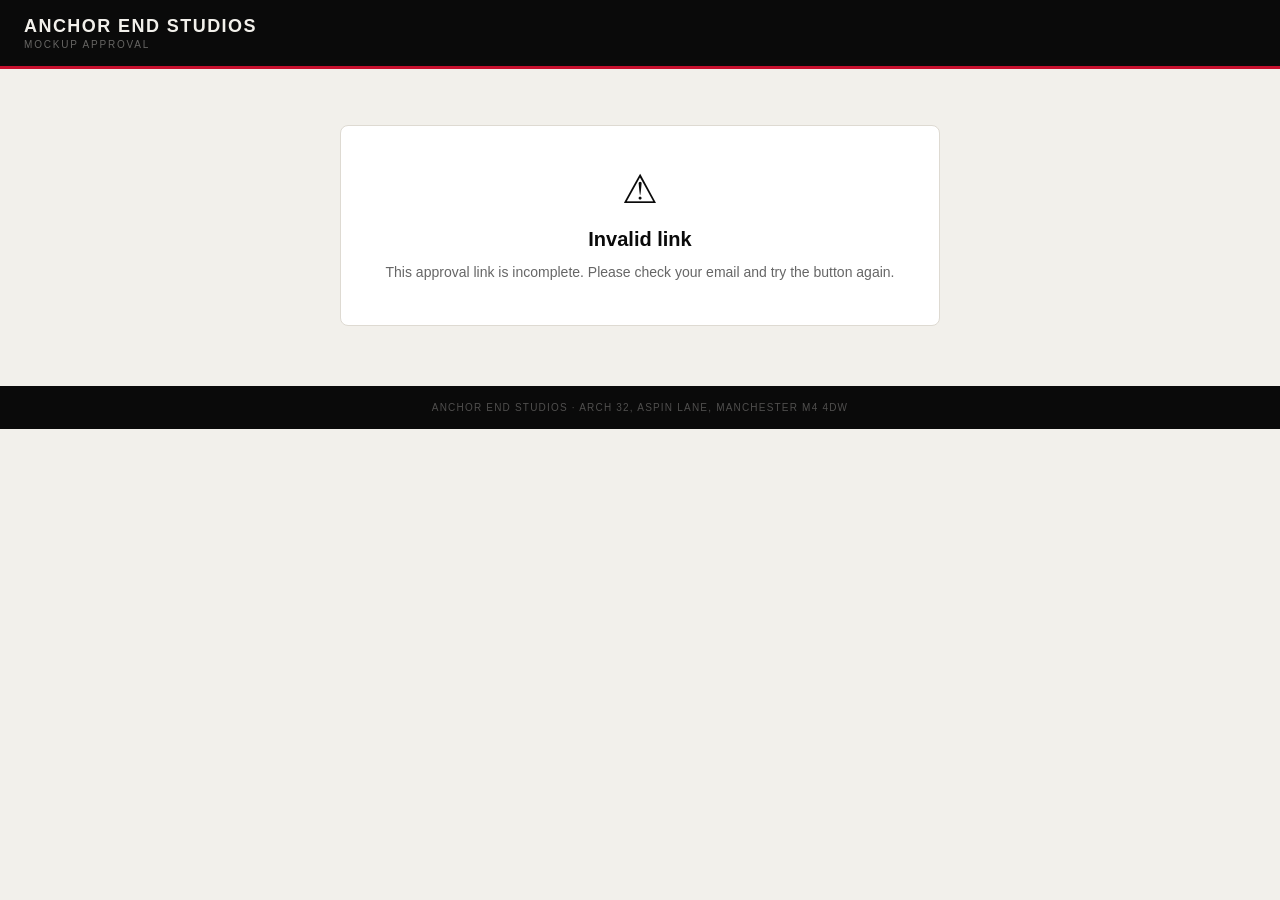
<file: approval.html>
<!DOCTYPE html>
<html lang="en">
<head>
  <meta charset="UTF-8">
  <meta name="viewport" content="width=device-width, initial-scale=1">
  <title>Mockup Approval — Anchor End Studios</title>
  <style>
    *, *::before, *::after { box-sizing: border-box; margin: 0; padding: 0; }
    html { font-size: 16px; }
    body {
      font-family: -apple-system, BlinkMacSystemFont, "Segoe UI", Helvetica, Arial, sans-serif;
      background: #f2f0eb;
      color: #0a0a0a;
      min-height: 100vh;
      -webkit-font-smoothing: antialiased;
    }

    /* Header */
    .header {
      background: #0a0a0a;
      padding: 16px 24px;
      border-bottom: 3px solid #c8102e;
    }
    .header-brand {
      font-size: 18px;
      font-weight: 900;
      letter-spacing: 0.08em;
      color: #f2f0eb;
      text-transform: uppercase;
    }
    .header-sub {
      font-size: 10px;
      color: rgba(242,240,235,0.4);
      letter-spacing: 0.18em;
      text-transform: uppercase;
      margin-top: 2px;
    }

    /* Container */
    .wrap {
      max-width: 640px;
      margin: 0 auto;
      padding: 32px 20px 60px;
    }

    /* Loading / error states */
    .state-card {
      background: #fff;
      border: 1px solid #dedad2;
      border-radius: 8px;
      padding: 40px 32px;
      text-align: center;
      margin-top: 24px;
    }
    .state-icon { font-size: 40px; margin-bottom: 16px; }
    .state-title { font-size: 20px; font-weight: 700; margin-bottom: 10px; }
    .state-body  { font-size: 14px; color: #666; line-height: 1.7; }

    /* Approved / changes state */
    .responded-banner {
      border-radius: 8px;
      padding: 20px 24px;
      margin-bottom: 24px;
      display: flex;
      align-items: flex-start;
      gap: 14px;
    }
    .responded-banner.approved  { background: #dcfce7; border: 1px solid #86efac; }
    .responded-banner.changes   { background: #fef9c3; border: 1px solid #fde047; }
    .responded-banner-icon { font-size: 24px; flex-shrink: 0; }
    .responded-banner-title { font-size: 16px; font-weight: 700; margin-bottom: 4px; }
    .responded-banner-body  { font-size: 13px; color: #444; line-height: 1.6; }

    /* Mockup image */
    .mockup-section { margin-bottom: 28px; }
    .mockup-img {
      width: 100%;
      height: auto;
      display: block;
      border: 1px solid #dedad2;
      border-radius: 6px;
    }

    /* Job info */
    .info-section {
      background: #fff;
      border: 1px solid #dedad2;
      border-radius: 8px;
      padding: 20px 24px;
      margin-bottom: 24px;
    }
    .info-label {
      font-size: 9px;
      font-weight: 700;
      text-transform: uppercase;
      letter-spacing: 0.18em;
      color: #9a9590;
      margin-bottom: 10px;
    }
    .info-row { display: flex; gap: 8px; flex-wrap: wrap; font-size: 13px; color: #333; line-height: 1.7; }
    .info-key { color: #9a9590; min-width: 80px; }

    /* Notes */
    .notes-box {
      background: #e8e6e1;
      border-left: 3px solid #c8102e;
      padding: 12px 16px;
      border-radius: 0 4px 4px 0;
      margin-bottom: 24px;
      font-size: 13px;
      line-height: 1.7;
      color: #333;
    }
    .notes-label {
      font-size: 9px;
      font-weight: 700;
      text-transform: uppercase;
      letter-spacing: 0.18em;
      color: #9a9590;
      margin-bottom: 6px;
    }

    /* Action buttons */
    .action-section { margin-bottom: 24px; }
    .action-title { font-size: 15px; font-weight: 700; margin-bottom: 16px; }
    .action-btns {
      display: flex;
      gap: 12px;
    }
    @media (max-width: 500px) { .action-btns { flex-direction: column; } }
    .btn {
      flex: 1;
      padding: 14px 20px;
      border-radius: 6px;
      font-size: 14px;
      font-weight: 700;
      border: none;
      cursor: pointer;
      text-align: center;
      transition: opacity .15s;
    }
    .btn:hover  { opacity: .85; }
    .btn:disabled { opacity: .5; cursor: not-allowed; }
    .btn-approve  { background: #16a34a; color: #fff; }
    .btn-changes  { background: #fff; color: #0a0a0a; border: 2px solid #ccc; }
    .btn-submit   { background: #c8102e; color: #fff; }
    .btn-back     { background: none; color: #666; border: none; cursor: pointer; font-size: 13px; margin-bottom: 16px; padding: 0; text-decoration: underline; }

    /* Confirmation form */
    .confirm-section { display: none; }
    .confirm-section.active { display: block; }
    .field-label { font-size: 12px; font-weight: 600; margin-bottom: 6px; display: block; color: #333; }
    .field-hint  { font-size: 11px; color: #9a9590; margin-bottom: 4px; }
    input[type=text], textarea {
      width: 100%;
      padding: 10px 12px;
      border: 1.5px solid #ccc;
      border-radius: 6px;
      font-size: 14px;
      font-family: inherit;
      background: #fff;
      color: #0a0a0a;
      margin-bottom: 16px;
      outline: none;
      transition: border-color .15s;
    }
    input[type=text]:focus, textarea:focus { border-color: #c8102e; }
    textarea { resize: vertical; min-height: 90px; }

    /* Footer */
    .footer {
      background: #0a0a0a;
      padding: 16px 24px;
      text-align: center;
      font-size: 10px;
      color: rgba(242,240,235,0.3);
      letter-spacing: 0.12em;
      text-transform: uppercase;
    }
  </style>
</head>
<body>

<header class="header">
  <div class="header-brand">Anchor End Studios</div>
  <div class="header-sub">Mockup Approval</div>
</header>

<div class="wrap" id="root">
  <div class="state-card">
    <div class="state-icon">⏳</div>
    <div class="state-title">Loading…</div>
  </div>
</div>

<footer class="footer">
  Anchor End Studios · Arch 32, Aspin Lane, Manchester M4 4DW
</footer>

<script>
(function () {
  const FIREBASE_API_KEY  = "AIzaSyCSnbQhjLvdwDNg9mTKaOW1gWvVUx8zmws";
  const FIREBASE_PROJECT  = "ink-stock-318c0";
  const WORKER_URL        = "https://anchor-end-enquiry-handler.anchorendscreenprinting.workers.dev";
  const root = document.getElementById("root");

  // ── Helpers ──────────────────────────────────────────────────────────────────

  function esc(s) {
    return String(s ?? "")
      .replace(/&/g, "&amp;").replace(/</g, "&lt;")
      .replace(/>/g, "&gt;").replace(/"/g, "&quot;");
  }

  function fmtDate(iso) {
    if (!iso) return "";
    return new Date(iso).toLocaleDateString("en-GB", { day: "numeric", month: "long", year: "numeric" });
  }

  // Read a Firestore REST field value
  function fsVal(field) {
    if (!field) return null;
    if ("stringValue"    in field) return field.stringValue;
    if ("integerValue"   in field) return parseInt(field.integerValue, 10);
    if ("timestampValue" in field) return field.timestampValue;
    if ("nullValue"      in field) return null;
    return null;
  }

  // ── Fetch approval doc from Firestore REST API ────────────────────────────────

  async function fetchApproval(token) {
    const url = `https://firestore.googleapis.com/v1/projects/${FIREBASE_PROJECT}/databases/(default)/documents/job_approvals/${encodeURIComponent(token)}?key=${FIREBASE_API_KEY}`;
    const res = await fetch(url);
    if (res.status === 404) return null;
    if (!res.ok) throw new Error(`Firestore error ${res.status}`);
    const doc = await res.json();
    const f = doc.fields ?? {};
    return {
      token:         fsVal(f.token),
      jobId:         fsVal(f.jobId),
      status:        fsVal(f.status),
      imageUrl:      fsVal(f.imageUrl),
      notes:         fsVal(f.notes),
      sentTo:        fsVal(f.sentTo),
      customerName:  fsVal(f.customerName),
      quoteRef:      fsVal(f.quoteRef),
      sentAt:        fsVal(f.sentAt),
      respondedAt:   fsVal(f.respondedAt),
      clientName:    fsVal(f.clientName),
      clientMessage: fsVal(f.clientMessage),
    };
  }

  // ── Render states ─────────────────────────────────────────────────────────────

  function renderError(title, body) {
    root.innerHTML = `
      <div class="state-card">
        <div class="state-icon">⚠</div>
        <div class="state-title">${esc(title)}</div>
        <div class="state-body">${esc(body)}</div>
      </div>`;
  }

  function renderAlreadyResponded(approval) {
    const isApproved = approval.status === "approved";
    root.innerHTML = `
      <div class="responded-banner ${isApproved ? "approved" : "changes"}">
        <div class="responded-banner-icon">${isApproved ? "✓" : "↩"}</div>
        <div>
          <div class="responded-banner-title">
            ${isApproved ? "You approved this mockup" : "You requested changes"}
          </div>
          <div class="responded-banner-body">
            ${approval.respondedAt ? "Responded on " + esc(fmtDate(approval.respondedAt)) : ""}
            ${approval.clientName ? " · " + esc(approval.clientName) : ""}
            ${approval.clientMessage ? "<br><em>\"" + esc(approval.clientMessage) + "\"</em>" : ""}
          </div>
        </div>
      </div>
      ${approval.imageUrl ? `
        <div class="mockup-section">
          <img class="mockup-img" src="${esc(approval.imageUrl)}" alt="Mockup">
        </div>` : ""}
      <div class="state-card" style="margin-top:0;">
        <div class="state-body">
          Your response has been received. Anchor End Studios will be in touch soon.
          <br><br>
          Questions? Email <a href="mailto:contact@anchorend.co.uk" style="color:#c8102e;">contact@anchorend.co.uk</a>
        </div>
      </div>`;
  }

  function renderApprovalUI(approval) {
    const firstName = (approval.customerName || "").split(" ")[0] || "there";

    root.innerHTML = `
      ${approval.imageUrl ? `
        <div class="mockup-section">
          <img class="mockup-img" src="${esc(approval.imageUrl)}" alt="Your mockup">
        </div>` : ""}

      ${approval.notes ? `
        <div class="notes-box">
          <div class="notes-label">Print notes</div>
          ${esc(approval.notes)}
        </div>` : ""}

      ${approval.quoteRef || approval.customerName ? `
        <div class="info-section">
          <div class="info-label">Your order</div>
          <div class="info-row">
            ${approval.quoteRef ? `<span class="info-key">Ref</span><span>${esc(approval.quoteRef)}</span>` : ""}
          </div>
        </div>` : ""}

      <!-- Step 1: choose -->
      <div id="step-choose" class="action-section">
        <div class="action-title">Hi ${esc(firstName)} — are you happy with this mockup?</div>
        <div class="action-btns">
          <button class="btn btn-approve" id="btn-approve">✓ Approve</button>
          <button class="btn btn-changes" id="btn-changes">↩ Request changes</button>
        </div>
      </div>

      <!-- Step 2a: confirm approval -->
      <div id="step-approve" class="confirm-section">
        <button class="btn-back" id="back-from-approve">← Back</button>
        <div class="action-title">Confirm approval</div>
        <label class="field-label">Your name (optional)</label>
        <input type="text" id="approve-name" placeholder="e.g. Jane Smith">
        <button class="btn btn-approve" id="btn-confirm-approve" style="width:100%">Confirm approval →</button>
      </div>

      <!-- Step 2b: request changes -->
      <div id="step-changes" class="confirm-section">
        <button class="btn-back" id="back-from-changes">← Back</button>
        <div class="action-title">Request changes</div>
        <label class="field-label">What would you like changed? <span style="color:#c8102e">*</span></label>
        <textarea id="changes-message" placeholder="e.g. Please increase the text size and move the logo slightly lower"></textarea>
        <label class="field-label">Your name (optional)</label>
        <input type="text" id="changes-name" placeholder="e.g. Jane Smith">
        <button class="btn btn-submit" id="btn-confirm-changes" style="width:100%">Send changes request →</button>
      </div>
    `;

    // Navigation
    document.getElementById("btn-approve").addEventListener("click", () => {
      document.getElementById("step-choose").style.display = "none";
      document.getElementById("step-approve").classList.add("active");
      document.getElementById("approve-name").focus();
    });
    document.getElementById("btn-changes").addEventListener("click", () => {
      document.getElementById("step-choose").style.display = "none";
      document.getElementById("step-changes").classList.add("active");
      document.getElementById("changes-message").focus();
    });
    document.getElementById("back-from-approve").addEventListener("click", () => {
      document.getElementById("step-choose").style.display = "";
      document.getElementById("step-approve").classList.remove("active");
    });
    document.getElementById("back-from-changes").addEventListener("click", () => {
      document.getElementById("step-choose").style.display = "";
      document.getElementById("step-changes").classList.remove("active");
    });

    // Submit approval
    document.getElementById("btn-confirm-approve").addEventListener("click", () => {
      const name = document.getElementById("approve-name").value.trim();
      submitResponse(approval.token, "approved", name, "", approval);
    });

    // Submit changes
    document.getElementById("btn-confirm-changes").addEventListener("click", () => {
      const msg  = document.getElementById("changes-message").value.trim();
      const name = document.getElementById("changes-name").value.trim();
      if (!msg) {
        document.getElementById("changes-message").style.borderColor = "#c8102e";
        document.getElementById("changes-message").focus();
        return;
      }
      submitResponse(approval.token, "changes_requested", name, msg, approval);
    });
  }

  // ── Submit response to Worker ─────────────────────────────────────────────────

  async function submitResponse(token, status, clientName, clientMessage, approval) {
    // Disable all buttons
    root.querySelectorAll("button").forEach(b => { b.disabled = true; });

    try {
      const res = await fetch(`${WORKER_URL}/approval-respond`, {
        method: "POST",
        headers: { "Content-Type": "application/json" },
        body: JSON.stringify({ token, status, clientName, clientMessage }),
      });
      const data = await res.json();

      if (data.alreadyResponded || data.error === "already_responded") {
        renderAlreadyResponded({ ...approval, status, respondedAt: new Date().toISOString() });
        return;
      }
      if (!data.ok) throw new Error(data.error || "Unknown error");

      // Show success
      renderAlreadyResponded({
        ...approval,
        status,
        respondedAt: new Date().toISOString(),
        clientName,
        clientMessage,
      });
    } catch (err) {
      root.querySelectorAll("button").forEach(b => { b.disabled = false; });
      alert("Something went wrong: " + err.message + "\n\nPlease try again or email contact@anchorend.co.uk");
    }
  }

  // ── Boot ──────────────────────────────────────────────────────────────────────

  async function boot() {
    const params = new URLSearchParams(window.location.search);
    const token  = params.get("token");

    if (!token) {
      renderError("Invalid link", "This approval link is incomplete. Please check your email and try the button again.");
      return;
    }

    try {
      const approval = await fetchApproval(token);

      if (!approval) {
        renderError("Link not found", "This approval link is not valid. It may have expired or been used already.\n\nPlease contact Anchor End Studios if you need a new link.");
        return;
      }

      if (approval.status !== "pending") {
        renderAlreadyResponded(approval);
        return;
      }

      renderApprovalUI(approval);
    } catch (err) {
      renderError("Something went wrong", "Could not load your mockup. Please refresh and try again, or email contact@anchorend.co.uk");
      console.error(err);
    }
  }

  boot();
})();
</script>
</body>
</html>
</file>
